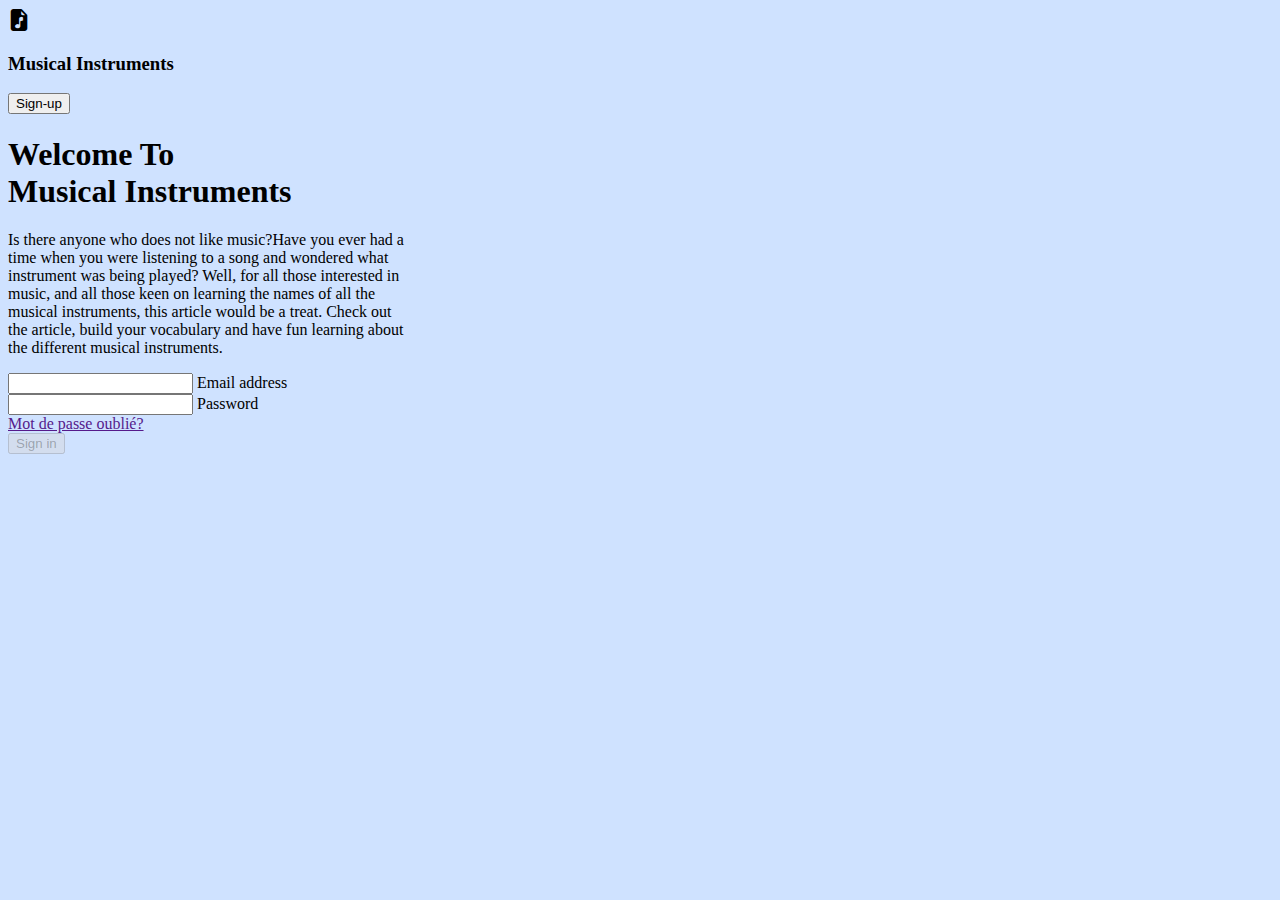
<file: src/index.html>
<!DOCTYPE html>
<html lang="en">
   <head>
      <meta charset="UTF-8" />
      <meta http-equiv="X-UA-Compatible" content="IE=edge" />
      <meta name="viewport" content="width=l, initial-scale=1.0" />
      <!-- CSS only -->
      <link rel="stylesheet" href="https://cdn.jsdelivr.net/npm/bootstrap-icons@1.10.2/font/bootstrap-icons.css" />
      <link
         href="https://cdn.jsdelivr.net/npm/bootstrap@5.2.2/dist/css/bootstrap.min.css"
         rel="stylesheet"
         integrity="sha384-Zenh87qX5JnK2Jl0vWa8Ck2rdkQ2Bzep5IDxbcnCeuOxjzrPF/et3URy9Bv1WTRi"
         crossorigin="anonymous"
      />
      

      <title>Login</title>
   </head>
   <body style="background-color:#cfe2ff" ; class="">
      <header>
         <nav class="bg-white">
            <div class="container-fluid d-flex justify-content-between">
               <div class="d-flex">
                  <i style="font-size:22px ;" class="bi bi-file-earmark-music-fill icon-mesuc"></i>
                  <h3>Musical Instruments</h3>
               </div>
               <form class="mt-1">
                  <button  id="btnup" class="btn btn-primary btn-sm"   type="submit" onclick=" show_Sign_up(event)">Sign-up</button>
                  <button style="display:none ;" id="btnin" class="btn btn-primary btn-sm" type="submit" onclick="show_Sign_in()">Sign-in</button>
               </form>
            </div>
         </nav>
      </header>
      <aside>

      </aside>
      <section class="container px-4 py-5 px-md-5 text-center text-lg-start my-5">
        <div class=" row gx-lg-5 align-item-center mb-5">
         <div class="col-lg-6 mb-5 mb-lg-0 ">
            <div class="" >
             <h1 class="ms-3 mb-5">
                <span class="ms-5">Welcome To</span> <br>
                Musical Instruments
              </h1>
            </div>
             <p>
                Is there anyone who does not like music?Have you ever had a <br />
                time when you were listening to a song and wondered what <br />
                instrument was being played? Well, for all those interested in <br />
                music, and all those keen on learning the names of all the <br />
                musical instruments, this article would be a treat. Check out <br />
                the article, build your vocabulary and have fun learning about <br />
                the different musical instruments.
             </p>
         </div>
        <!-- form Sign in -->
         <form id="signin" class=" bg-white col-lg-5  mb-lg-0 position-relative  p-4">
            <div class="row mb-3 ">
                
              <div class="">
                <input type="email" class="form-control" onkeyup="validate_email()" id="emailaddressi"> 
                <label class="">Email address</label> 
                <span class="text-danger"  id="erreuremailin" style="display:none"> email not exact</span>
                <span class="text-success"  id="successemailin" style="display:none">email Exact</span>
              </div>
             
            </div>
            <div class="row mb-3">
              
              <div class="">
                <input type="password" class="form-control" onkeyup="validate_pw()" id="passwordi">
                <label >Password</label>
                
              
              </div>
            </div>
            
            <div class="row mb-3">
              <div class="">
                  <a href="">Mot de passe oublié?</a> 
              </div>
            </div>
            <button type="submit" class="btn btn-primary" id="btnbuttonin" disabled>Sign in</button>
         </form>
         <!-- form Sign up -->
         <form style="display:none ;" id="signup" class=" bg-white col-lg-5  mb-lg-0 position-relative  p-4">
            <div class="row  ">
                
               <div class="col-6">
                 <input type="text" class="form-control" onkeyup="validate_first()" id="firstnameu"> 
                 <label class="">First Name</label> 
                 <span class="text-danger"  id="erreurfirst" style="display:none"> firstname not exact</span>
                 <span class="text-success"  id="successfirst" style="display:none">firstname Exact</span>
               </div>
               <div class="col-6">
                 <input type="text" class="form-control" onkeyup="validate_last()" id="lastnameu"> 
                 <label class="">Last Name</label> 
                 <span class="text-danger"  id="erreurlast" style="display:none"> lastname not exact</span>
                 <span class="text-success"  id="successlast" style="display:none">lastname Exact</span>
               </div>
              
             </div>
            <div class="row mb-3 ">
                
              <div class="">
                <input type="email" class="form-control" onkeyup=" validate_emailu()" id="emailaddressu"> 
                <label class="">Email address</label> 
                <span class="text-danger"  id="erreuremail" style="display:none"> email not exact</span>
                <span class="text-success"  id="successemail" style="display:none">email Exact</span>
              </div>
            </div>
            <div class="row mb-3">
              
              <div class="">
                <input type="password" class="form-control" onkeyup="validate_pwu()" id="passwordu">
                <label >Password</label>
                <span class="text-danger"  id="erreurpass" style="display:none"> Password not exact</span>
                <span class="text-success"  id="successpass" style="display:none">Password Exact</span>
              </div>
              <div class="">
               <input type="password" class="form-control" onkeyup="validate_rpwu()" id="retypepasswordu">
               <label > Retype Password</label>
               <span class="text-danger"  id="erreurpassword" style="display:none"> Password dont Match</span>
               <span class="text-success"  id="successpassword" style="display:none">Password Match</span>
             </div>
            </div>
            <button type="submit" class="btn btn-primary" id="btnbuttomup" disabled>Sign up</button>
          </form>
        </div>
        </form>
      </section>
      <footer></footer>
      <script src="scripts.js"></script>
   </body>
   <!-- JavaScript Bundle with Popper -->
   <script
      src="https://cdn.jsdelivr.net/npm/bootstrap@5.2.2/dist/js/bootstrap.bundle.min.js"
      integrity="sha384-OERcA2EqjJCMA+/3y+gxIOqMEjwtxJY7qPCqsdltbNJuaOe923+mo//f6V8Qbsw3"
      crossorigin="anonymous"
   ></script>
</html>
</file>
